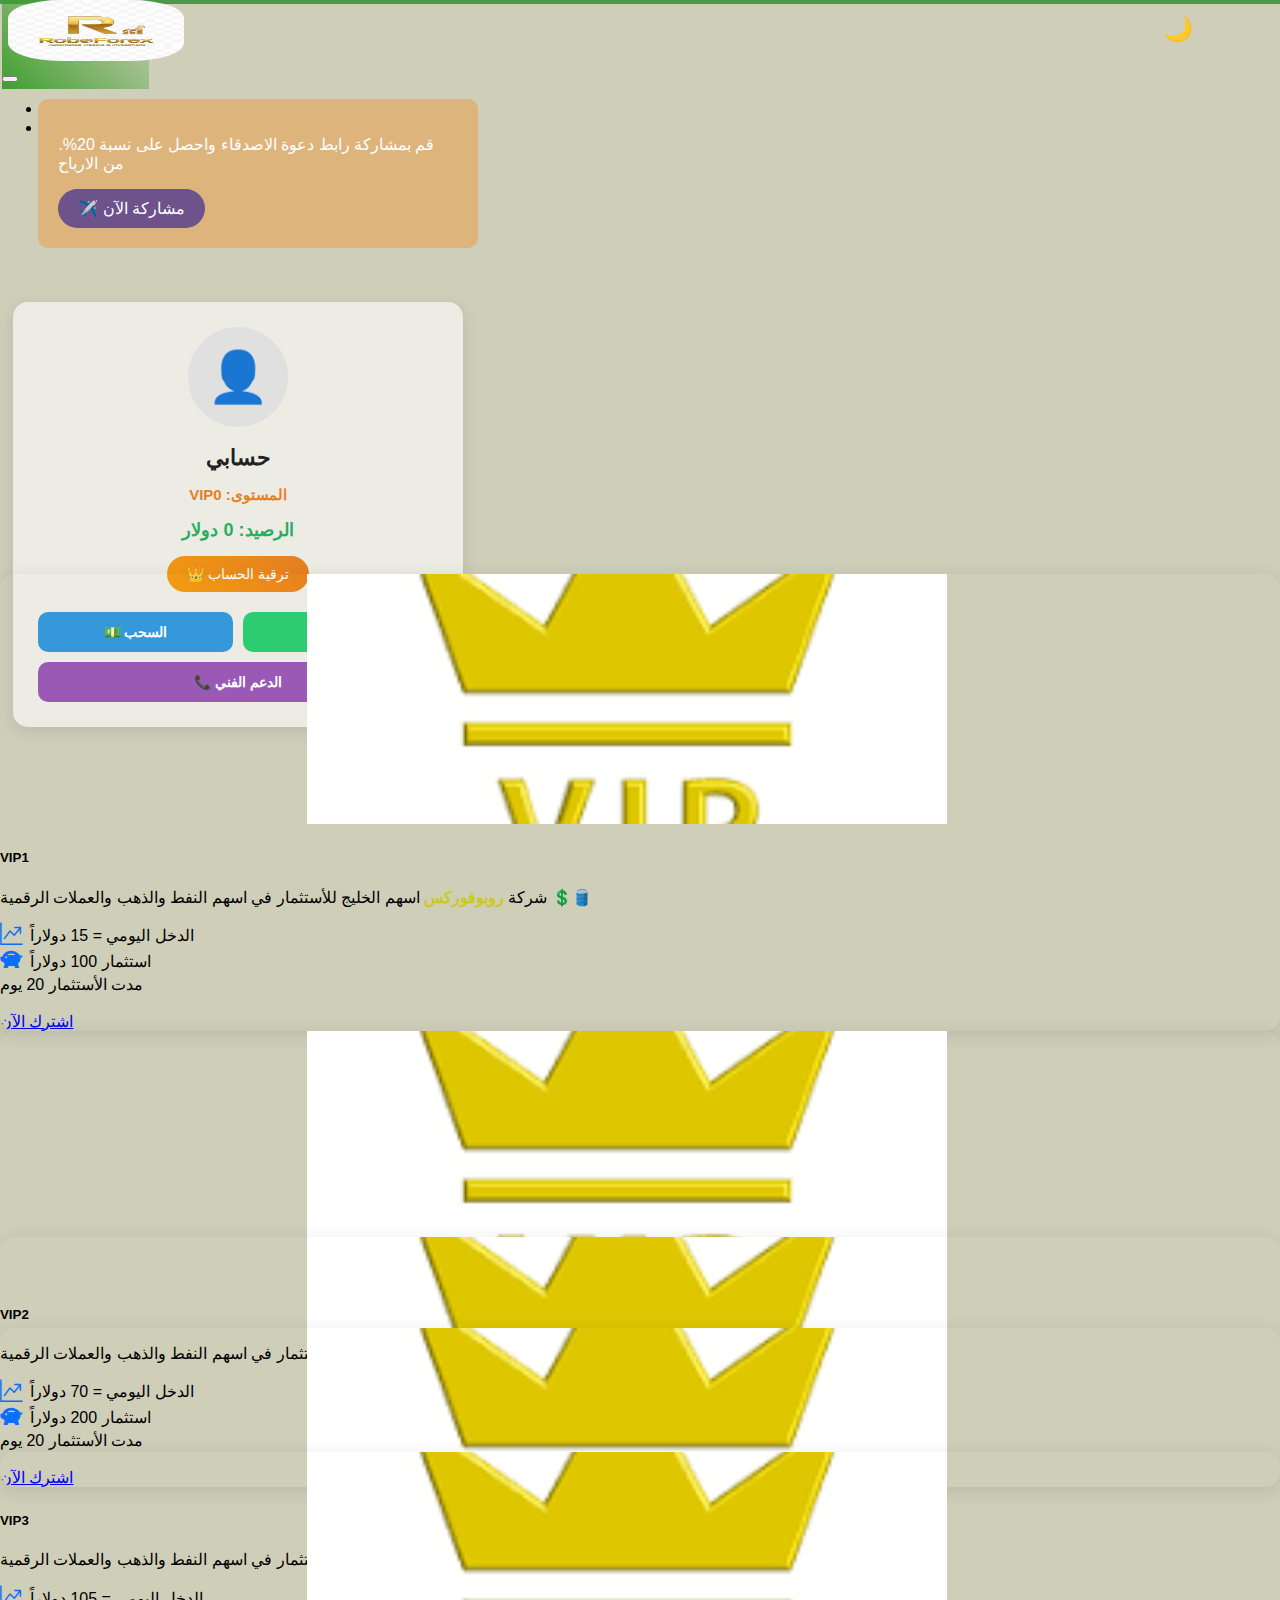
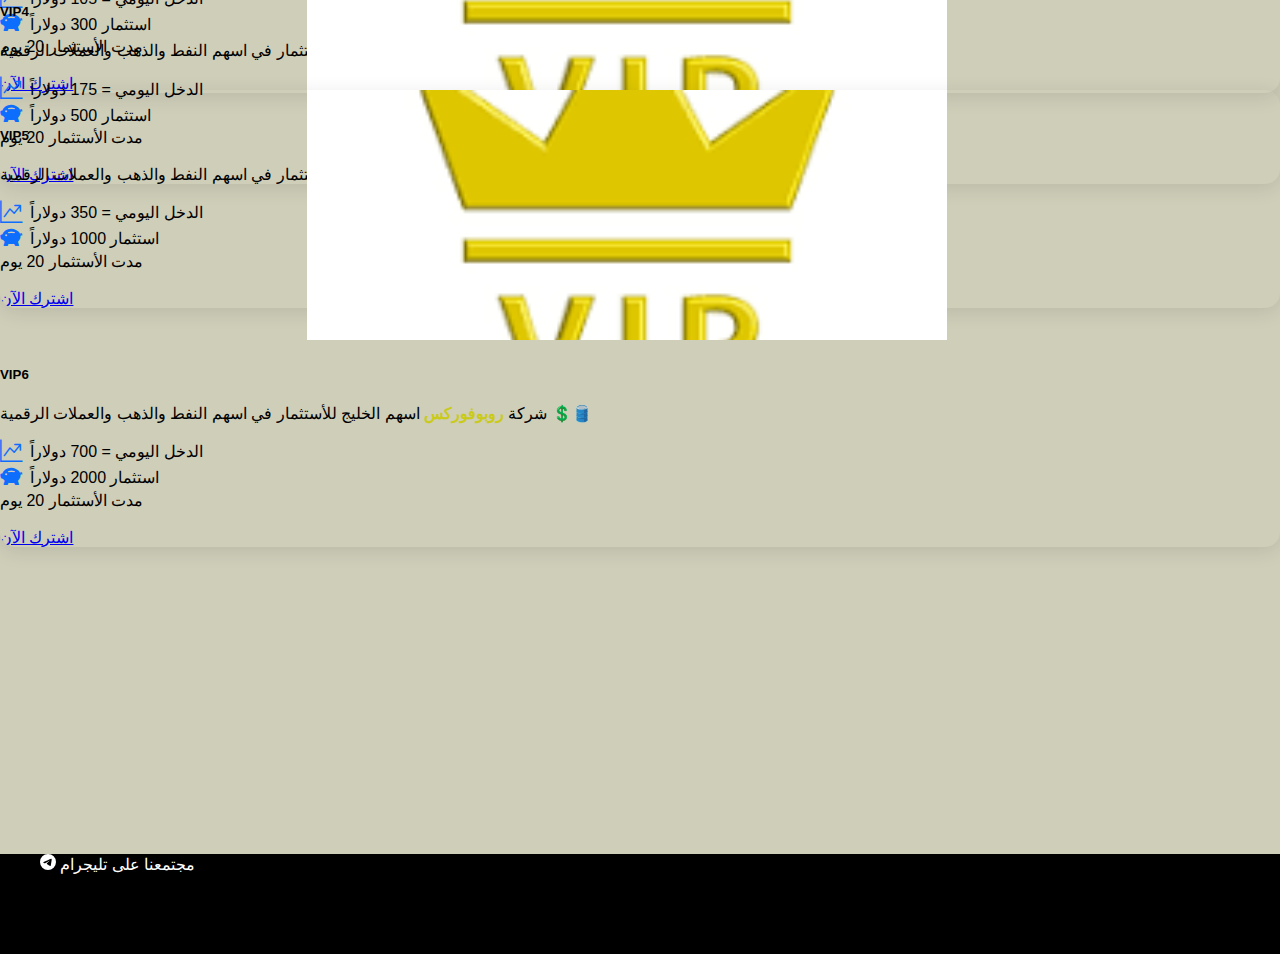
<file: home.html>
<!DOCTYPE html>
<html lang="en">
<head>
    <meta charset="UTF-8">
    <meta name="viewport" content="width=device-width, initial-scale=1.0">
    <title>Document</title>
    <link rel="stylesheet" href="css/home.css">
    <link rel="stylesheet" href="css/shear.css">
     <link href="https://cdn.jsdelivr.net/npm/bootstrap-icons@1.10.5/font/bootstrap-icons.css" rel="stylesheet">
    <link href="https://cdn.jsdelivr.net/npm/bootstrap@5.3.8/dist/css/bootstrap.min.css" rel="stylesheet" integrity="sha384-sRIl4kxILFvY47J16cr9ZwB07vP4J8+LH7qKQnuqkuIAvNWLzeN8tE5YBujZqJLB" crossorigin="anonymous">
    <script src="https://cdn.jsdelivr.net/npm/bootstrap@5.3.8/dist/js/bootstrap.bundle.min.js" integrity="sha384-FKyoEForCGlyvwx9Hj09JcYn3nv7wiPVlz7YYwJrWVcXK/BmnVDxM+D2scQbITxI" crossorigin="anonymous"></script>
</head>
<style>
  .profile-card {
background: #ecece5;
border-radius: 15px;
box-shadow: 0 4px 15px rgba(0,0,0,0.1);
width: 100%;
max-width: 400px;
padding: 25px;
text-align: center;
transition: transform 0.3s;
position: relative;
    top: 17%;
    left: 13px;
}

.profile-card:hover {
transform: translateY(-5px);
}

.profile-img {
width: 100px;
height: 100px;
border-radius: 50%;
background: #e0e0e0;
display: flex;
justify-content: center;
align-items: center;
font-size: 50px;
color: #888;
margin: 0 auto 15px;
}

.profile-card h2 {
margin-bottom: 5px;
font-size: 22px;
color: #222;
}

.profile-card p {
margin-bottom: 10px;
color: #777;
font-size: 15px;
}

.balance {
font-size: 18px;
margin: 15px 0;
font-weight: bold;
color: #27ae60;
}

.upgrade-btn {
display: inline-block;
padding: 10px 20px;
margin-bottom: 20px;
background: linear-gradient(45deg, #f39c12, #e67e22);
color: #fff;
border-radius: 30px;
text-decoration: none;
font-size: 14px;
transition: 0.3s;
}

.upgrade-btn:hover {
opacity: 0.85;
}

.actions {
display: flex;
justify-content: space-between;
flex-wrap: wrap;
gap: 10px;
}

.actions a {
  text-decoration: none;
flex: 1;
min-width: 120px;
padding: 12px;
border: none;
border-radius: 10px;
font-size: 14px;
font-weight: bold;
cursor: pointer;
transition: 0.3s;
}

.btn-withdraw {
background: #3498db;
color: #fff;
}

.btn-deposit {
background: #2ecc71;
color: #fff;
}

.btn-support {
background: #9b59b6;
color: #fff;
}

.actions a:hover {
transform: scale(1.05);
}

/* ✅ موبايل */
@media (max-width: 480px) {
.profile-card {
padding: 20px;
}
.actions {
flex-direction: column;
gap: 12px;
}
}

</style>
<header class="header-mode">
    <nav class="navbar navbar-expand-lg bg-body-tertiary">
  <div class="container-fluid">
    <a class="navbar-brand" href="#">
        <img src="image/IMG_0852.PNG" alt="">
    </a>
    <button class="navbar-toggler" type="button" data-bs-toggle="collapse" data-bs-target="#navbarScroll" aria-controls="navbarScroll" aria-expanded="false" aria-label="Toggle navigation">
      <span class="navbar-toggler-icon"></span>
    </button>
    <div class="collapse navbar-collapse" id="navbarScroll">
      <ul class="navbar-nav me-auto my-2 my-lg-0 navbar-nav-scroll" style="--bs-scroll-height: 100px;">
        <li class="nav-item">
          <a class="nav-link active" aria-current="page" href="us.html">| من نحن</a>
        </li>
        <li class="nav-item">
          <a class="nav-link" href="https://t.me/A_10824">| <i class="bi bi-person-circle"></i> الدعم الفني</a>
        </li>
        
      </ul>
      <form class="d-flex" role="search">
       <button id="theme-toggle">🌙</button>
      </form>
    </div>
  </div>
</nav>
</header>
<body>

    <!-- note -->


    <div style="background-color: #ddb47c; padding: 20px; border-radius: 10px; max-width: 400px;     position: relative;
    top: 11%;
    left: 3%;">
  <p style="color: white; font-size: 16px;">
    .قم بمشاركة رابط دعوة الاصدقاء واحصل على نسبة 20% من الارباح
  </p>

  <!-- زر المشاركة -->
  <a href="#" class="share-btn" onclick="toggleShareOptions(event)">
    ✈️ مشاركة الآن
  </a>

  <!-- خيارات المشاركة -->
  <div id="shareOptions" class="share-options" style="display: none;">
    <input type="text" id="inviteLink" value="https://robo-forex.github.io/RoboForex/" readonly />
    <button onclick="copyLink()">📋 نسخ الرابط</button>
    
  </div>
</div>
    <!-- end note -->
    <!-- profile -->


    <div class="profile-card">
<div class="profile-img">👤</div>
<h2>حسابي</h2>
<p style="font-size: 16; font-weight: bold; color: #e67e22;"> VIP0 :المستوى</p>
<div class="balance">الرصيد: 0 دولار</div>
<a href="depost.html" class="upgrade-btn">👑 ترقية الحساب</a>
<div class="actions">
<a class="btn-withdraw" href="widthraw.html">💵 السحب</a>
<a class="btn-deposit" href="depost.html">💳 الإيداع</a>
<a class="btn-support" href="https://t.me/A_10824">📞 الدعم الفني</a>
</div>
</div>


 <div class="container py-5">
    <div class="row justify-content-center">
      <div class="col-md-6 col-lg-4">
        <div class="card product-card">
          <img src="image/vip.png" class="card-img-top product-image" alt="" style="width: 50%;
    position: relative;
    left: 24%;">
          <div class="card-body text-center">
            <h5 class="card-title">VIP1</h5>
            <p class="card-text text-muted">شركة <span style="color: rgb(202, 202, 24); font-size: 22;font-weight: bold;">روبوفوركس </span> اسهم الخليج للأستثمار في اسهم النفط والذهب والعملات الرقمية 💲🛢️</p>
            
            <div class="d-flex justify-content-around my-3">
              <div class="icon-text">
                <i class="bi bi-graph-up-arrow"></i>
                <span>الدخل اليومي = 15 دولاراً</span>
              </div>
              <div class="icon-text">
                
                <i class="bi bi-piggy-bank-fill"></i>
                <span>استثمار 100 دولاراً</span>
              </div>
            </div>
            <span>مدت الأستثمار 20 يوم</span>
            <br>
            <br>
            <a class="btn btn-primary w-100 subscribe-btn" href="depost.html">اشترك الآن</a>
          </div>
        </div>
      </div>
    </div>
  </div>

  <!-- 2 vip2 -->
 <div class="container py-5">
    <div class="row justify-content-center">
      <div class="col-md-6 col-lg-4">
        <div class="card product-card" style="margin-bottom: -250px;">
          <img src="image/vip.png" class="card-img-top product-image" alt="" style="width: 50%;
    position: relative;
    left: 24%;">
          <div class="card-body text-center">
            <h5 class="card-title">VIP2</h5>
            <p class="card-text text-muted">شركة <span style="color: rgb(202, 202, 24); font-size: 22;font-weight: bold;">روبوفوركس </span> اسهم الخليج للأستثمار في اسهم النفط والذهب والعملات الرقمية 💲🛢️</p>
            
            <div class="d-flex justify-content-around my-3">
              <div class="icon-text">
                <i class="bi bi-graph-up-arrow"></i>
                <span>الدخل اليومي = 70 دولاراً</span>
              </div>
              <div class="icon-text">
                
                <i class="bi bi-piggy-bank-fill"></i>
                <span>استثمار 200 دولاراً</span>
              </div>
            </div>
            <span>مدت الأستثمار 20 يوم</span>
            <br>
            <br>
            <a class="btn btn-primary w-100 subscribe-btn" href="depost.html">اشترك الآن</a>
          </div>
        </div>
      </div>
    </div>
  </div>
  <!-- 3 vip3 -->
 <div class="container py-5">
    <div class="row justify-content-center">
      <div class="col-md-6 col-lg-4">
        <div class="card product-card" style="margin-bottom: 326px;">
          <img src="image/vip.png" class="card-img-top product-image" alt="" style="width: 50%;
    position: relative;
    left: 24%;">
          <div class="card-body text-center">
            <h5 class="card-title">VIP3</h5>
            <p class="card-text text-muted">شركة <span style="color: rgb(202, 202, 24); font-size: 22;font-weight: bold;">روبوفوركس </span> اسهم الخليج للأستثمار في اسهم النفط والذهب والعملات الرقمية 💲🛢️</p>
            
            <div class="d-flex justify-content-around my-3">
            <div class="icon-text">
                <i class="bi bi-graph-up-arrow"></i>
                <span>الدخل اليومي = 105 دولاراً</span>
            </div>
            <div class="icon-text">
                
                <i class="bi bi-piggy-bank-fill"></i>
                <span>استثمار 300 دولاراً</span>
            </div>
            </div>
            <span>مدت الأستثمار 20 يوم</span>
            <br>
            <br>
            <a class="btn btn-primary w-100 subscribe-btn" href="depost.html">اشترك الآن</a>
          </div>
        </div>
      </div>
    </div>
  </div>
  <!-- 4 vip4 -->
 <div class="container py-5">
    <div class="row justify-content-center">
      <div class="col-md-6 col-lg-4">
        <div class="card product-card" style="margin-top: -54%;">
          <img src="image/vip.png" class="card-img-top product-image" alt="" style="width: 50%;
    position: relative;
    left: 24%;">
          <div class="card-body text-center">
            <h5 class="card-title">VIP4</h5>
            <p class="card-text text-muted">شركة <span style="color: rgb(202, 202, 24); font-size: 22;font-weight: bold;">روبوفوركس </span> اسهم الخليج للأستثمار في اسهم النفط والذهب والعملات الرقمية 💲🛢️</p>
            
            <div class="d-flex justify-content-around my-3">
            <div class="icon-text">
                <i class="bi bi-graph-up-arrow"></i>
                <span>الدخل اليومي = 175 دولاراً</span>
            </div>
            <div class="icon-text">
                
                <i class="bi bi-piggy-bank-fill"></i>
                <span>استثمار 500 دولاراً</span>
            </div>
            </div>
            <span>مدت الأستثمار 20 يوم</span>
            <br>
            <br>
            <a class="btn btn-primary w-100 subscribe-btn" href="depost.html">اشترك الآن</a>
          </div>
        </div>
      </div>
    </div>
  </div>
  <!-- 5 vip5 -->
 <div class="container py-5">
    <div class="row justify-content-center">
      <div class="col-md-6 col-lg-4">
        <div class="card product-card" style="margin-top: -26%;">
          <img src="image/vip.png" class="card-img-top product-image" alt="" style="width: 50%;
    position: relative;
    left: 24%;">
          <div class="card-body text-center">
            <h5 class="card-title">VIP5</h5>
            <p class="card-text text-muted">شركة <span style="color: rgb(202, 202, 24); font-size: 22;font-weight: bold;">روبوفوركس </span> اسهم الخليج للأستثمار في اسهم النفط والذهب والعملات الرقمية 💲🛢️</p>
            
            <div class="d-flex justify-content-around my-3">
            <div class="icon-text">
                <i class="bi bi-graph-up-arrow"></i>
                <span>الدخل اليومي = 350 دولاراً</span>
            </div>
            <div class="icon-text">
                
                <i class="bi bi-piggy-bank-fill"></i>
                <span>استثمار 1000 دولاراً</span>
            </div>
            </div>
            <span>مدت الأستثمار 20 يوم</span>
            <br>
            <br>
            <a class="btn btn-primary w-100 subscribe-btn" href="depost.html">اشترك الآن</a>
          </div>
        </div>
      </div>
    </div>
  </div>
  <!-- 6 vip6 -->
 <div class="container py-5">
    <div class="row justify-content-center">
      <div class="col-md-6 col-lg-4">
        <div class="card product-card" style="margin-top: -17%;">
          <img src="image/vip.png" class="card-img-top product-image" alt="" style="width: 50%;
    position: relative;
    left: 24%;">
          <div class="card-body text-center">
            <h5 class="card-title">VIP6</h5>
            <p class="card-text text-muted">شركة <span style="color: rgb(202, 202, 24); font-size: 22;font-weight: bold;">روبوفوركس </span> اسهم الخليج للأستثمار في اسهم النفط والذهب والعملات الرقمية 💲🛢️</p>
            
            <div class="d-flex justify-content-around my-3">
            <div class="icon-text">
                <i class="bi bi-graph-up-arrow"></i>
                <span>الدخل اليومي = 700 دولاراً</span>
            </div>
            <div class="icon-text">
                
                <i class="bi bi-piggy-bank-fill"></i>
                <span>استثمار 2000 دولاراً</span>
            </div>
            </div>
            <span>مدت الأستثمار 20 يوم</span>
            <br>
            <br>
            <a class="btn btn-primary w-100 subscribe-btn" href="depost.html">اشترك الآن</a>
          </div>
        </div>
      </div>
    </div>
  </div>

<!-- dark-mode -->
 <script>
        const toggleBtn = document.getElementById("theme-toggle");

        if (localStorage.getItem("theme") === "dark") {
            document.body.classList.add("dark-mode");
            toggleBtn.textContent= "☀️"
        }

        toggleBtn.addEventListener("click", ()=> {
            document.body.classList.toggle("dark-mode")

            if (document.body.classList.contains("dark-mode")){
                toggleBtn.textContent = "☀️"
                localStorage.setItem("theme" , "dark");
            }else {
                toggleBtn.textContent = "🌙"
                localStorage.setItem("theme" , "light");
            }
        });
    </script>


<!-- shear js -->

<script>
  const siteUrl = "https://robo-forex.github.io/RoboForex/"; // ← غيّر هذا بالرابط الفعلي

  function toggleShareOptions(event) {
    event.preventDefault();
    const box = document.getElementById("shareOptions");
    box.style.display = (box.style.display === "none") ? "block" : "none";
    document.getElementById("inviteLink").value = siteUrl;
  }

  function copyLink() {
    navigator.clipboard.writeText(siteUrl).then(() => {
      alert("✅ تم نسخ الرابط!");
    });
  }

  function shareTelegram() {
    window.open(`https://t.me/share/url?url=${encodeURIComponent(siteUrl)}&text=دعوة+للانضمام`, '_blank');
  }

  function shareWhatsApp() {
    window.open(`https://wa.me/?text=دعوة+للانضمام+${encodeURIComponent(siteUrl)}`, '_blank');
  }

  function shareFacebook() {
    window.open(`https://www.facebook.com/sharer/sharer.php?u=${encodeURIComponent(siteUrl)}`, '_blank');
  }
</script>


<!-- end shear js -->
<footer>
    <ul>
        <li><a href="https://t.me/ForexM51"><svg xmlns="http://www.w3.org/2000/svg" width="16" height="16" fill="currentColor" class="bi bi-telegram" viewBox="0 0 16 16">
  <path d="M16 8A8 8 0 1 1 0 8a8 8 0 0 1 16 0M8.287 5.906q-1.168.486-4.666 2.01-.567.225-.595.442c-.03.243.275.339.69.47l.175.055c.408.133.958.288 1.243.294q.39.01.868-.32 3.269-2.206 3.374-2.23c.05-.012.12-.026.166.016s.042.12.037.141c-.03.129-1.227 1.241-1.846 1.817-.193.18-.33.307-.358.336a8 8 0 0 1-.188.186c-.38.366-.664.64.015 1.088.327.216.589.393.85.571.284.194.568.387.936.629q.14.092.27.187c.331.236.63.448.997.414.214-.02.435-.22.547-.82.265-1.417.786-4.486.906-5.751a1.4 1.4 0 0 0-.013-.315.34.34 0 0 0-.114-.217.53.53 0 0 0-.31-.093c-.3.005-.763.166-2.984 1.09"/>
</svg> مجتمعنا على تليجرام</a></li>
        
    </ul>
</footer>
    <script src="https://cdn.jsdelivr.net/npm/@popperjs/core@2.11.8/dist/umd/popper.min.js" integrity="sha384-I7E8VVD/ismYTF4hNIPjVp/Zjvgyol6VFvRkX/vR+Vc4jQkC+hVqc2pM8ODewa9r" crossorigin="anonymous"></script>
<script src="https://cdn.jsdelivr.net/npm/bootstrap@5.3.8/dist/js/bootstrap.min.js" integrity="sha384-G/EV+4j2dNv+tEPo3++6LCgdCROaejBqfUeNjuKAiuXbjrxilcCdDz6ZAVfHWe1Y" crossorigin="anonymous"></script>
</body>
</html>
</file>
<file: css/home.css>
body {
    margin: 0;
    font-family: 'Segoe UI', Tahoma, Geneva, Verdana, sans-serif;
    background-color: #ceceb9;
    /* display: flex; */
    height: 100vh;
}


   

.container-fluid {
    background: linear-gradient(45deg, #3f9f2e, #890d0d00);
    position: absolute;
    top: 0%;
    height: 89px;
}

.bg-body-tertiary {
    --bs-bg-opacity: 1;
    background-color: rgb(74 154 77) !important;
    position: absolute;
    top: 0%;
    width: 100%;
    padding: 2px;
    margin: 0%;
}

#theme-toggle {
    position: fixed;
    top: 15px;
    left: 15px;
    background: transparent;
    border: none;
    font-size: 24px;
    cursor: pointer;
    z-index: 1000;
    left: 90%;
    top: 1%;
    margin: 5px
}
body.dark-mode {
        background: #474242;
        color: #eee;
    }
    
    body.dark-mode .container-fluid {
    background: linear-gradient(45deg, #6dc938, #564b4b);
    position: absolute;
    top: 0%;
    height: 89px;
}

.container-fluid .navbar-brand img {
    position: relative;
    width: 120%;
    left: 4%;
    border-radius: 30%;
    height: 61px;
}


/* .bg-body-tertiary {
    --bs-bg-opacity: 1;
    background-color: rgb(74 154 77) !important;
    position: absolute;
    top: 0%;
    width: 100%;
    padding: 2px;
    margin: 0%;
} */


 .product-card {
        position: relative;
        top: 32%;
        border-radius: 15px;
        overflow: hidden;
        box-shadow: 0 4px 20px rgba(0,0,0,0.1);
        transition: transform 0.3s ease, box-shadow 0.3s ease;
    }

    .product-card:hover {
      transform: translateY(-10px);
      box-shadow: 0 8px 30px rgba(0,0,0,0.2);
    }

    .product-image {
      height: 250px;
      object-fit: cover;
    }

    .icon-text {
      display: flex;
      align-items: center;
      gap: 8px;
      font-weight: 500;
    }

    .icon-text i {
      font-size: 1.4rem;
      color: #0d6efd;
    }

    .subscribe-btn {
      transition: background-color 0.3s ease;
    }

    .subscribe-btn:hover {
      background-color: #0b5ed7;
    }


    footer {
        width: 100%;
        height: 100px;
        background-color: black;
        color: white;
        margin-top: 24%;
    }
    footer ul {
        list-style: none;
    }

    footer a{
        text-decoration: none;
        color: white;
    }
</file>
<file: css/shear.css>
.share-btn {
  display: inline-block;
  background-color: #6e528c;
  color: white;
  padding: 10px 20px;
  border-radius: 20px;
  text-decoration: none;
  font-size: 16px;
  transition: background 0.3s;
}

.share-btn:hover {
  background-color: #5c4077;
}

.share-options {
  margin-top: 15px;
}

.share-options input {
  width: 100%;
  padding: 8px;
  margin-bottom: 10px;
  border: 1px solid #ccc;
  border-radius: 5px;
  direction: ltr;
}

.share-options button,
.share-options a {
  display: block;
  margin: 5px 0;
  padding: 8px;
  background-color: #eee;
  border: none;
  border-radius: 5px;
  text-decoration: none;
  color: #333;
  text-align: center;
}

.share-options button:hover,
.share-options a:hover {
  background-color: #ddd;
}
</file>
